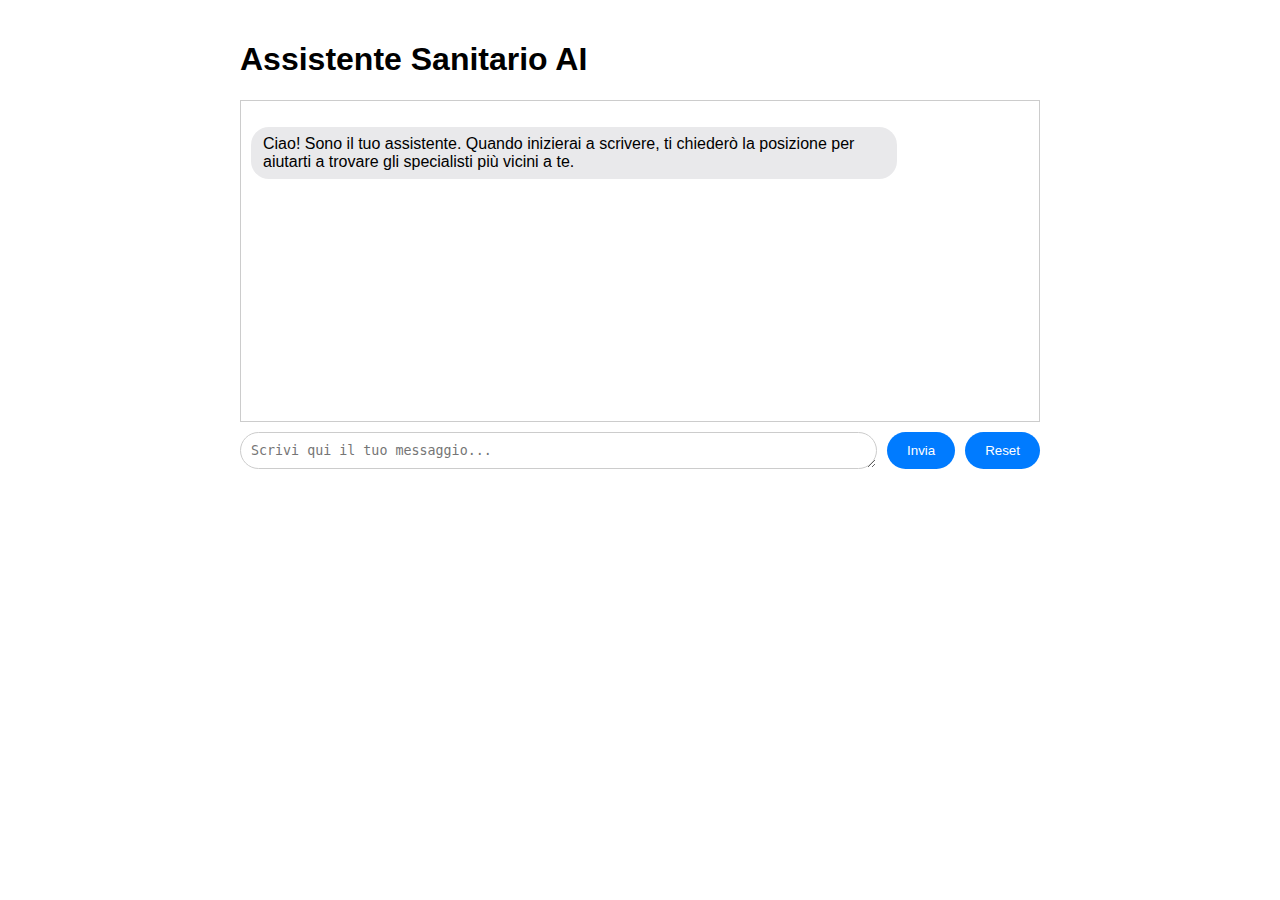
<file: frontend/templates/chat.html>
<!DOCTYPE html>
<html lang="it">
<head>
    <meta charset="UTF-8">
    <title>Chat Sanitaria</title>
    <style>
        body { font-family: sans-serif; max-width: 800px; margin: auto; padding: 20px; }
        #chat-window { height: 300px; border: 1px solid #ccc; padding: 10px; margin-bottom: 10px; overflow-y: scroll; display: flex; flex-direction: column; }
        .chat-message { max-width: 80%; padding: 8px 12px; margin-bottom: 8px; border-radius: 18px; }
        .user-message { background-color: #007bff; color: white; align-self: flex-end; }
        .assistant-message { background-color: #e9e9eb; color: black; align-self: flex-start; }
        #chat-form { display: flex; }
        #chatInput { flex-grow: 1; padding: 10px; border-radius: 20px; border: 1px solid #ccc; }
        #chat-form button { 
            padding: 10px 20px; 
            margin-left: 10px; 
            border-radius: 20px; 
            border: none; 
            background-color: #007bff; 
            color: white; 
            cursor: pointer; 
        }
        /* Aggiungi uno stile per il bottone di reset */
        #reset-button {
            background-color: #6c757d; /* Un colore diverso per distinguerlo */
        }
    </style>
</head>
<body>

    <h1>Assistente Sanitario AI</h1>
    <div id="chat-window">
        <p class="chat-message assistant-message">Ciao! Sono il tuo assistente. Quando inizierai a scrivere, ti chiederò la posizione per aiutarti a trovare gli specialisti più vicini a te.</p>
    </div>

    <form id="chat-form">
        <textarea id="chatInput" placeholder="Scrivi qui il tuo messaggio..." rows="1"></textarea>
        <button type="submit">Invia</button>
        <!-- 1. Aggiungi il pulsante Reset -->
        <button type="button" id="reset-button">Reset</button>
    </form>
    
    <div id="geo-status" style="font-size: 0.9em; color: #555; margin-top: 5px;"></div>

    <script>
        const chatForm = document.getElementById('chat-form');
        const chatInput = document.getElementById('chatInput');
        const chatWindow = document.getElementById('chat-window');
        const geoStatus = document.getElementById('geo-status');
        // 2. Ottieni il riferimento al nuovo pulsante
        const resetButton = document.getElementById('reset-button');

        let userLocation = null;

        // --- GESTIONE GEOLOCALIZZAZIONE ---
        chatInput.addEventListener('focus', () => {
            if (navigator.geolocation) {
                geoStatus.textContent = 'Per personalizzare i risultati, ti chiediamo la posizione...';
                navigator.geolocation.getCurrentPosition(posizioneOttenuta, errorePosizione);
            } else {
                geoStatus.textContent = "Geolocalizzazione non supportata da questo browser.";
            }
        }, { once: true });

        function posizioneOttenuta(posizione) {
            userLocation = { lat: posizione.coords.latitude, lon: posizione.coords.longitude };
            geoStatus.textContent = `📍 Posizione ottenuta. Ora puoi chiedere quello che vuoi!`;
        }
        function errorePosizione(errore) {
            geoStatus.textContent = `⚠️ Impossibile ottenere la posizione. I risultati non saranno geolocalizzati.`;
        }

        // --- GESTIONE INVIO MESSAGGI CHAT ---
        chatForm.addEventListener('submit', async (event) => {
            event.preventDefault();
            const userMessage = chatInput.value.trim();
            if (!userMessage) return;

            appendMessage(userMessage, 'user');
            chatInput.value = '';

            try {
                const response = await fetch('/chat', {
                    method: 'POST',
                    headers: { 'Content-Type': 'application/json' },
                    body: JSON.stringify({ domanda: userMessage, location: userLocation })
                });

                if (!response.ok) throw new Error(`Errore dal server: ${response.statusText}`);

                const aiData = await response.json();
                appendMessage(aiData.content, 'assistant');

            } catch (error) {
                console.error('Errore durante la chat:', error);
                appendMessage('Spiacente, si è verificato un errore.', 'assistant');
            }
        });
        
        // 3. Aggiungi l'event listener per il pulsante di reset
        resetButton.addEventListener('click', async () => {
            try {
                const response = await fetch('/reset', {
                    method: 'POST'
                });

                if (!response.ok) {
                    throw new Error(`Errore durante il reset: ${response.statusText}`);
                }
                
                // Pulisce la finestra della chat
                chatWindow.innerHTML = '';
                // Ripristina il messaggio di benvenuto
                appendMessage('Ciao! Sono il tuo assistente. Quando inizierai a scrivere, ti chiederò la posizione per aiutarti a trovare gli specialisti più vicini a te.', 'assistant');
                // Opzionale: resetta anche lo stato della geolocalizzazione
                geoStatus.textContent = '';

            } catch (error) {
                console.error('Errore nel reset:', error);
                appendMessage('Non è stato possibile resettare la conversazione.', 'assistant');
            }
        });

        // Funzione helper per aggiungere messaggi alla finestra della chat
        function appendMessage(text, role) {
            const messageElement = document.createElement('p');
            messageElement.textContent = text;
            messageElement.className = `chat-message ${role}-message`;
            chatWindow.appendChild(messageElement);
            chatWindow.scrollTop = chatWindow.scrollHeight;
        }
    </script>
</file>
